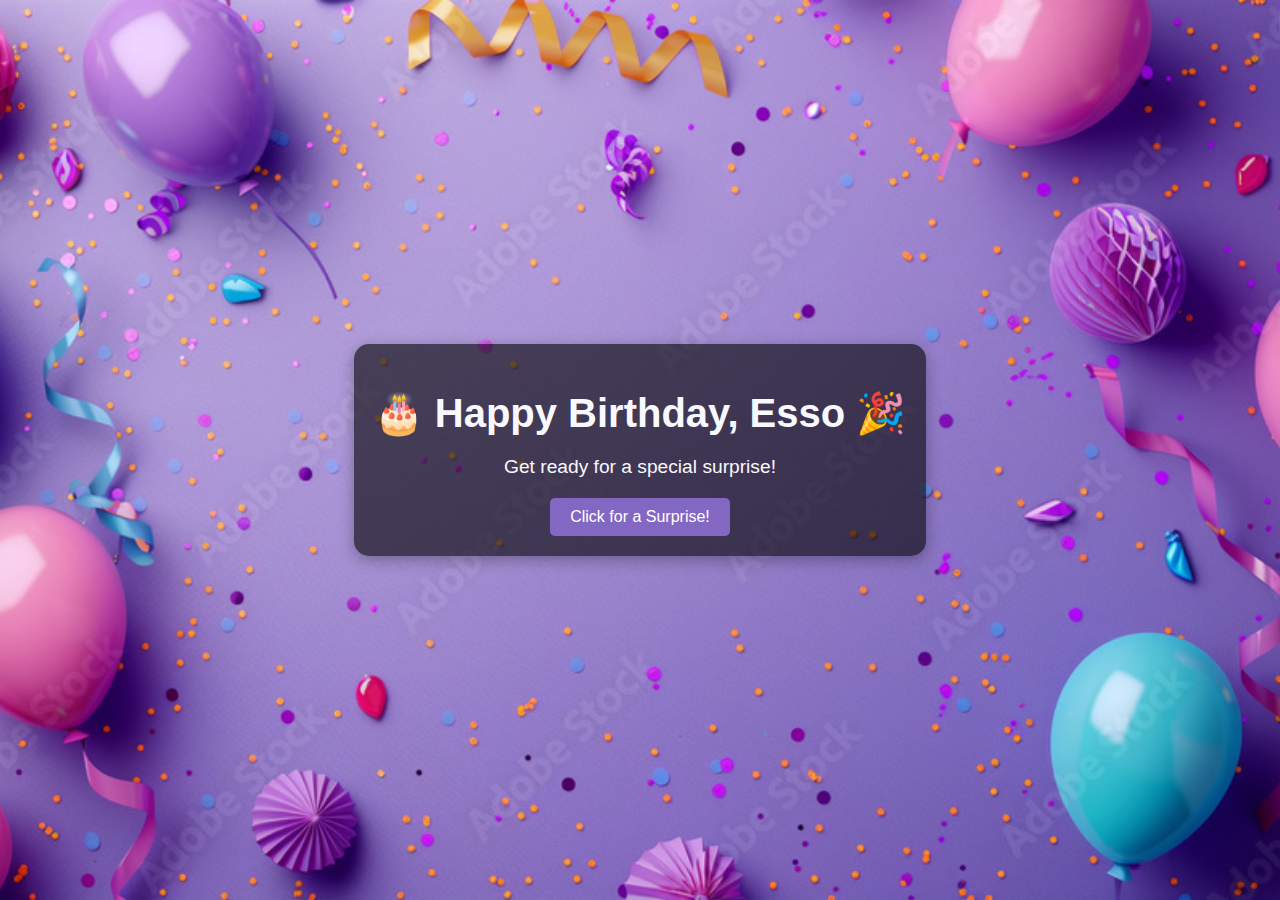
<file: index.html>
<!DOCTYPE html>
<html lang="en">
<head>
    <meta charset="UTF-8">
    <meta name="viewport" content="width=device-width, initial-scale=1.0">
    <title>Happy Birthday!</title>
    <link rel="stylesheet" href="styles/style.css">
</head>
<body>
    <div class="container">
        <h1>🎂 Happy Birthday, Esso 🎉</h1>
        <p>Get ready for a special surprise!</p>
        <button id="surpriseButton">Click for a Surprise!</button>
    </div>
    
    <!-- Move script here -->
    <script src="scripts/script.js"></script>
</body>

</html>
</file>
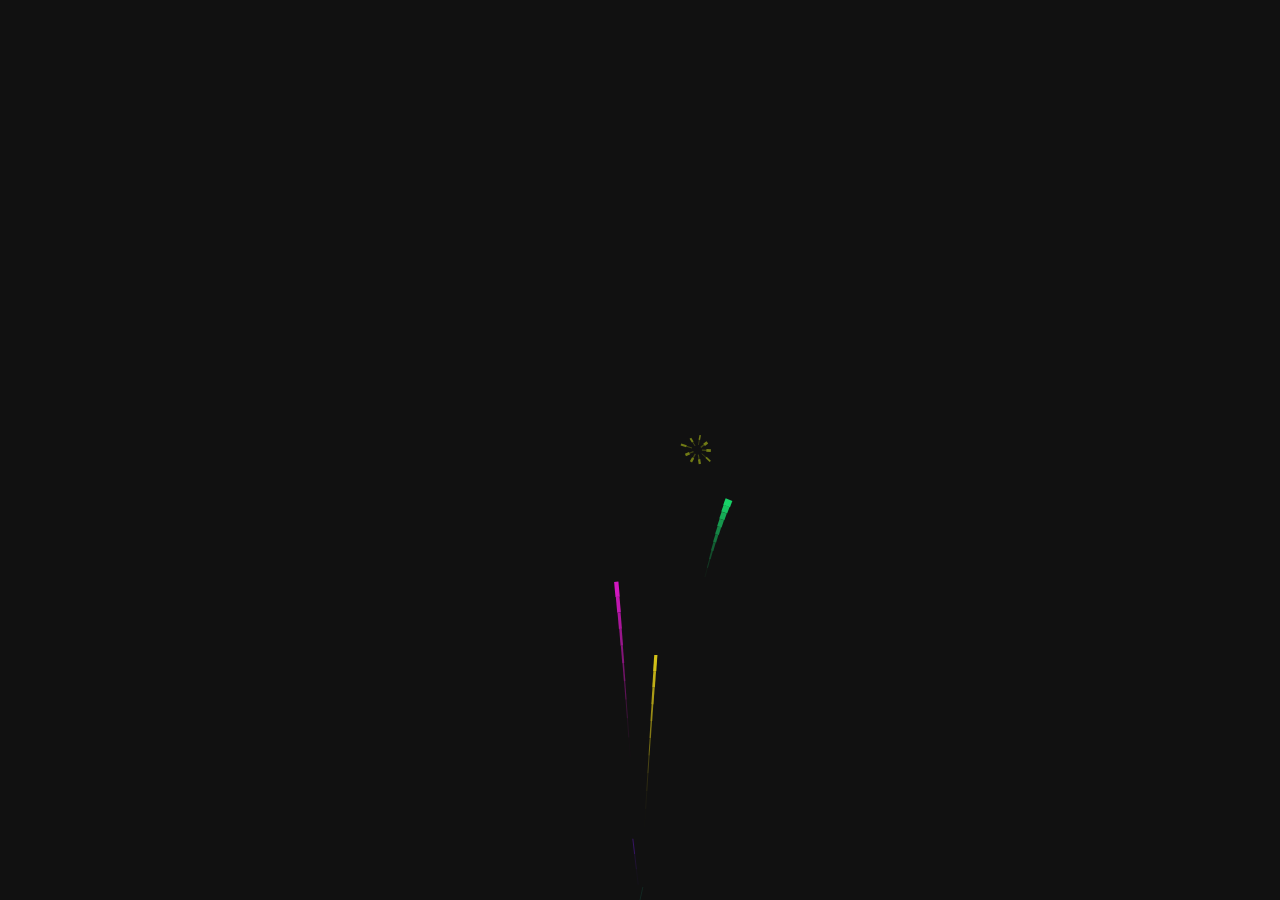
<file: game2/index.html>
<!DOCTYPE html>
<html lang="en">
  <head>
    <meta charset="UTF-8" />
    <meta name="viewport" content="width=device-width, initial-scale=1.0" />
    <link rel="stylesheet" href="happy birtday.css" />
    <title>Happy Birthday</title>
    <style>
      /* Ensure the canvas takes up the full screen */
      body, html {
        margin: 0;
        padding: 0;
        overflow: hidden;
      }
      canvas {
        display: block;
      }
    </style>
  </head>
  <body>
    <!-- Canvas for the fireworks and animations -->
    <canvas id="c"></canvas>
    <audio id="background-audio" autoplay loop>
      <source src="song.mp3" type="audio/mpeg" />
      Your browser does not support the audio element.
    </audio>
    <button onclick="playAudio()">Play Music</button>

    <script>
      function playAudio() {
        let audio = document.getElementById("background-audio");
        audio.play();
      }
    </script>
    <!-- Include the JavaScript file -->
    <script src="happy birtday.js"></script>
  </body>
</html>
</file>
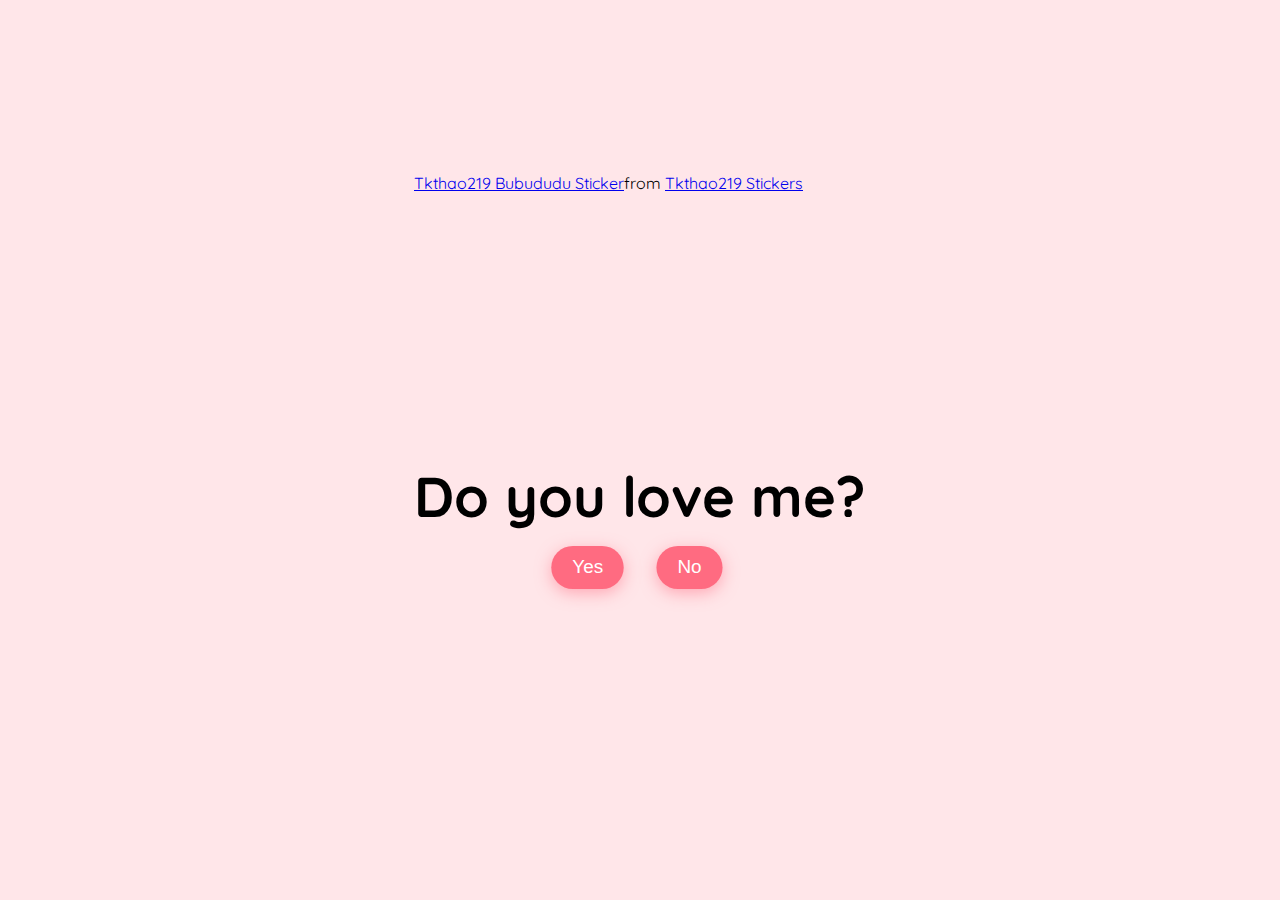
<file: game1/do_you_love_me.html>
<!DOCTYPE html>
<html lang="en">
  <head>
    <meta charset="UTF-8" />
    <meta name="viewport" content="width=device-width, initial-scale=1.0" />
    <link rel="preconnect" href="https://fonts.googleapis.com" />
    <link rel="preconnect" href="https://fonts.gstatic.com" crossorigin />
    <link
      href="https://fonts.googleapis.com/css2?family=Quicksand:wght@300..700&display=swap"
      rel="stylesheet" />
    <link rel="stylesheet" href="do_you_love_me.css" />
    <title>DO you love me?</title>
  </head>
  <body>
    <div class="question-container container">
      <div
        class="tenor-gif-embed"
        data-postid="25789758"
        data-share-method="host"
        data-width="100%">
        <a href="https://tenor.com/view/tkthao219-bubududu-gif-25789758"
          >Tkthao219 Bubududu Sticker</a
        >from
        <a href="https://tenor.com/search/tkthao219-stickers"
          >Tkthao219 Stickers</a
        >
      </div>
      <script
        type="text/javascript"
        async
        src="https://tenor.com/embed.js"></script>

      <h2 class="question">Do you love me?</h2>
      <div class="button-container">
        <button class="yes-btn btn js-yes-btn">Yes</button>
        <button class="no-btn btn js-no-btn">No</button>
      </div>
    </div>

    <div class="result-container container yes" style="display: none;">
      <video class="gif-result" src="cute love gif.mp4" autoplay loop></video>
      <h2>I knew it😍!</h2>
      <!-- The button for the second game will be dynamically added here -->
    </div>

    <div class="cssload-main" style="display: none;">
      <div class="cssload-heart">
        <span class="cssload-heartL"></span>
        <span class="cssload-heartR"></span>
        <span class="cssload-square"></span>
      </div>
      <div class="cssload-shadow"></div>
    </div>
    <script src="do_you_love_me.js"></script>
  </body>
</html>
</file>
<file: styles/style.css>
body {
    margin: 0;
    padding: 0;
    font-family: 'Arial', sans-serif;
    background: url('../assets/media/cake-background.jpg') no-repeat center center fixed;
    background-size: cover;
    display: flex;
    justify-content: center;
    align-items: center;
    height: 100vh;
    color: #f8f8ff; /* Off-white font color */
    text-align: center;
}

.container {
    background: rgba(0, 0, 0, 0.6);
    padding: 20px;
    border-radius: 15px;
    box-shadow: 0 4px 15px rgba(0, 0, 0, 0.3);
}

h1 {
    font-size: 2.5rem;
    margin-bottom: 10px;
    color: #f8f8ff; /* Off-white font color */
    text-align: center;
}

p {
    font-size: 1.2rem;
    margin-bottom: 20px;
    color: #f8f8ff; /* Off-white font color */
}

button {
    background-color: #8368c3; /* Button background */
    color: #fff;
    border: none;
    padding: 10px 20px;
    font-size: 1rem;
    border-radius: 5px;
    cursor: pointer;
    transition: background-color 0.3s ease;
}

button:hover {
    background-color: #6a4fa3; /* Slightly darker shade for hover effect */
}

button:focus {
    outline: none;
}
</file>
<file: game2/happy birtday.css>
/* Ensure canvas covers the full screen */
canvas {
  position: absolute;
  top: 0;
  left: 0;
  width: 100%;
  height: 100%;
}

/* Center text in the middle of the screen */
p {
  margin: 0;
  position: absolute;
  font: 16px Verdana, sans-serif;
  color: #eee;
  text-shadow: 0 0 2px white;
  text-align: center;
  width: 90%; /* Prevents overflow */
  max-width: 300px; /* Ensures better fitting */
  top: 50%;
  left: 50%;
  transform: translate(-50%, -50%);
}

/* Link styles */
p a {
  text-decoration: none;
  color: #aaa;
}

p > a:first-of-type {
  font-size: 20px;
}

span {
  font-size: 11px;
}

/* Full-screen layout */
body {
  overflow: hidden;
  display: flex;
  justify-content: center;
  align-items: center;
  height: 100vh;
  margin: 0;
}

/* 🎈 Media Query for Mobile Screens 🎈 */
@media (max-width: 768px) {
  p {
    font-size: 14px;
    width: 80%;
    max-width: 250px;
    top: 50%;
    left: 50%;
    transform: translate(-50%, -50%);
  }

  p > a:first-of-type {
    font-size: 18px;
  }

  span {
    font-size: 10px;
  }
}
</file>
<file: game1/do_you_love_me.css>
/**Tiktok meowish**/

* {
  padding: 0;
  margin: 0;
  box-sizing: border-box;
}
body {
  display: grid;
  justify-content: center;
  align-items: center;
  background-color: #ffe6e9;
  font-family: "Quicksand", sans-serif;
}
.container {
  position: absolute;
  top: 50%;
  left: 50%;
  transform: translate(-50%, -50%);
  -o-transform: translate(-50%, -50%);
  -ms-transform: translate(-50%, -50%);
  -webkit-transform: translate(-50%, -50%);
  -moz-transform: translate(-100%, -50%);
  transition: 0.2s;
}

.question-container {
  position: absolute;
  top: 40%;
  left: 50%;
  transition: 0.2s;
}
.tenor-gif-embed {
  height: 15rem;
  pointer-events: none;
  border-radius: 10px;
  margin-bottom: 3rem;
}
.question {
  font-size: 3.5rem;
  margin-bottom: 1rem;
}
.button-container {
  display: flex;
  justify-content: center;
  gap: 1.5rem;
}
.btn {
  position: absolute;
  border: none;
  border-radius: 50px;
  padding: 10px 20px;
  font-family: "Poppins", sans-serif;
  font-size: 18px;
  cursor: pointer;
  transition: all 0.3s ease;
  background-color: #ff6b81;
  color: white;
  transform: scale(1.05);
  box-shadow: 0px 4px 15px rgba(255, 107, 129, 0.5);
}
.btn:hover {
  background-color: #ffa4b1;
  transform: scale(1.1);
  box-shadow: 0px 6px 20px rgba(255, 107, 129, 0.7);
  text-shadow: 1px 1px 5px rgba(255, 182, 193, 0.8);
}

.yes-btn {
  right: 54%;
}
.no-btn {
  left: 54%;
}

.result-container {
  display: none;
  position: absolute;
  top: 40%;
  left: 50%;
  transform: translate(-50%, -50%);
  -o-transform: translate(-50%, -50%);
  -ms-transform: translate(-50%, -50%);
  -webkit-transform: translate(-50%, -50%);
  -moz-transform: translate(-100%, -50%);
  transition: 0.2s;
}
.gif-result {
  border-radius: 10px;
  margin-bottom: 2rem;
}
.result-container h2 {
  font-size: 3.2rem;
  text-align: center;
}

/* heart loader */
.cssload-main {
  display: none;
  position: absolute;
  content: "";
  top: 17%;
  left: 50%;
  margin: 200px auto 0 auto;
  transform: translate(-100%, -50%);
  -o-transform: translate(-100%, -240%);
  -ms-transform: translate(-100%, -240%);
  -webkit-transform: translate(-100%, -240%);
  -moz-transform: translate(-100%, -240%);
}

.cssload-main * {
  font-size: 62px;
}

.cssload-heart {
  animation: cssload-heart 2.88s cubic-bezier(0.75, 0, 0.5, 1) infinite normal;
  -o-animation: cssload-heart 2.88s cubic-bezier(0.75, 0, 0.5, 1) infinite
    normal;
  -ms-animation: cssload-heart 2.88s cubic-bezier(0.75, 0, 0.5, 1) infinite
    normal;
  -webkit-animation: cssload-heart 2.88s cubic-bezier(0.75, 0, 0.5, 1) infinite
    normal;
  -moz-animation: cssload-heart 2.88s cubic-bezier(0.75, 0, 0.5, 1) infinite
    normal;
  top: 50%;
  content: "";
  left: 50%;
  position: absolute;
}

.cssload-heartL {
  width: 1em;
  height: 1em;
  border: 1px solid #ff0000;
  background-color: #ff0000;
  content: "";
  position: absolute;
  display: block;
  border-radius: 100%;
  animation: cssload-heartL 2.88s cubic-bezier(0.75, 0, 0.5, 1) infinite normal;
  -o-animation: cssload-heartL 2.88s cubic-bezier(0.75, 0, 0.5, 1) infinite
    normal;
  -ms-animation: cssload-heartL 2.88s cubic-bezier(0.75, 0, 0.5, 1) infinite
    normal;
  -webkit-animation: cssload-heartL 2.88s cubic-bezier(0.75, 0, 0.5, 1) infinite
    normal;
  -moz-animation: cssload-heartL 2.88s cubic-bezier(0.75, 0, 0.5, 1) infinite
    normal;
  transform: translate(-28px, -27px);
  -o-transform: translate(-28px, -27px);
  -ms-transform: translate(-28px, -27px);
  -webkit-transform: translate(-28px, -27px);
  -moz-transform: translate(-28px, -27px);
}

.cssload-heartR {
  width: 1em;
  height: 1em;
  border: 1px solid #ff0000;
  background-color: #ff0000;
  content: "";
  position: absolute;
  display: block;
  border-radius: 100%;
  transform: translate(28px, -27px);
  -o-transform: translate(28px, -27px);
  -ms-transform: translate(28px, -27px);
  -webkit-transform: translate(28px, -27px);
  -moz-transform: translate(28px, -27px);
  animation: cssload-heartR 2.88s cubic-bezier(0.75, 0, 0.5, 1) infinite normal;
  -o-animation: cssload-heartR 2.88s cubic-bezier(0.75, 0, 0.5, 1) infinite
    normal;
  -ms-animation: cssload-heartR 2.88s cubic-bezier(0.75, 0, 0.5, 1) infinite
    normal;
  -webkit-animation: cssload-heartR 2.88s cubic-bezier(0.75, 0, 0.5, 1) infinite
    normal;
  -moz-animation: cssload-heartR 2.88s cubic-bezier(0.75, 0, 0.5, 1) infinite
    normal;
}

.cssload-square {
  width: 1em;
  height: 1em;
  border: 1px solid #ff0000;
  background-color: #ff0000;
  position: relative;
  display: block;
  content: "";
  transform: scale(1) rotate(-45deg);
  -o-transform: scale(1) rotate(-45deg);
  -ms-transform: scale(1) rotate(-45deg);
  -webkit-transform: scale(1) rotate(-45deg);
  -moz-transform: scale(1) rotate(-45deg);
  animation: cssload-square 2.88s cubic-bezier(0.75, 0, 0.5, 1) infinite normal;
  -o-animation: cssload-square 2.88s cubic-bezier(0.75, 0, 0.5, 1) infinite
    normal;
  -ms-animation: cssload-square 2.88s cubic-bezier(0.75, 0, 0.5, 1) infinite
    normal;
  -webkit-animation: cssload-square 2.88s cubic-bezier(0.75, 0, 0.5, 1) infinite
    normal;
  -moz-animation: cssload-square 2.88s cubic-bezier(0.75, 0, 0.5, 1) infinite
    normal;
}

.cssload-shadow {
  top: 97px;
  left: 50%;
  content: "";
  position: relative;
  display: block;
  bottom: -0.5em;
  width: 1em;
  height: 0.24em;
  background-color: rgb(215, 215, 215);
  border: 1px solid rgb(215, 215, 215);
  border-radius: 50%;
  animation: cssload-shadow 2.88s cubic-bezier(0.75, 0, 0.5, 1) infinite normal;
  -o-animation: cssload-shadow 2.88s cubic-bezier(0.75, 0, 0.5, 1) infinite
    normal;
  -ms-animation: cssload-shadow 2.88s cubic-bezier(0.75, 0, 0.5, 1) infinite
    normal;
  -webkit-animation: cssload-shadow 2.88s cubic-bezier(0.75, 0, 0.5, 1) infinite
    normal;
  -moz-animation: cssload-shadow 2.88s cubic-bezier(0.75, 0, 0.5, 1) infinite
    normal;
}

@keyframes cssload-square {
  50% {
    border-radius: 100%;
    transform: scale(0.5) rotate(-45deg);
  }
  100% {
    transform: scale(1) rotate(-45deg);
  }
}

@-o-keyframes cssload-square {
  50% {
    border-radius: 100%;
    -o-transform: scale(0.5) rotate(-45deg);
  }
  100% {
    -o-transform: scale(1) rotate(-45deg);
  }
}

@-ms-keyframes cssload-square {
  50% {
    border-radius: 100%;
    -ms-transform: scale(0.5) rotate(-45deg);
  }
  100% {
    -ms-transform: scale(1) rotate(-45deg);
  }
}

@-webkit-keyframes cssload-square {
  50% {
    border-radius: 100%;
    -webkit-transform: scale(0.5) rotate(-45deg);
  }
  100% {
    -webkit-transform: scale(1) rotate(-45deg);
  }
}

@-moz-keyframes cssload-square {
  50% {
    border-radius: 100%;
    -moz-transform: scale(0.5) rotate(-45deg);
  }
  100% {
    -moz-transform: scale(1) rotate(-45deg);
  }
}

@keyframes cssload-heart {
  50% {
    transform: rotate(360deg);
  }
  100% {
    transform: rotate(720deg);
  }
}

@-o-keyframes cssload-heart {
  50% {
    -o-transform: rotate(360deg);
  }
  100% {
    -o-transform: rotate(720deg);
  }
}

@-ms-keyframes cssload-heart {
  50% {
    -ms-transform: rotate(360deg);
  }
  100% {
    -ms-transform: rotate(720deg);
  }
}

@-webkit-keyframes cssload-heart {
  50% {
    -webkit-transform: rotate(360deg);
  }
  100% {
    -webkit-transform: rotate(720deg);
  }
}

@-moz-keyframes cssload-heart {
  50% {
    -moz-transform: rotate(360deg);
  }
  100% {
    -moz-transform: rotate(720deg);
  }
}

@keyframes cssload-heartL {
  60% {
    transform: scale(0.4);
  }
}

@-o-keyframes cssload-heartL {
  60% {
    -o-transform: scale(0.4);
  }
}

@-ms-keyframes cssload-heartL {
  60% {
    -ms-transform: scale(0.4);
  }
}

@-webkit-keyframes cssload-heartL {
  60% {
    -webkit-transform: scale(0.4);
  }
}

@-moz-keyframes cssload-heartL {
  60% {
    -moz-transform: scale(0.4);
  }
}

@keyframes cssload-heartR {
  40% {
    transform: scale(0.4);
  }
}

@-o-keyframes cssload-heartR {
  40% {
    -o-transform: scale(0.4);
  }
}

@-ms-keyframes cssload-heartR {
  40% {
    -ms-transform: scale(0.4);
  }
}

@-webkit-keyframes cssload-heartR {
  40% {
    -webkit-transform: scale(0.4);
  }
}

@-moz-keyframes cssload-heartR {
  40% {
    -moz-transform: scale(0.4);
  }
}

@keyframes cssload-shadow {
  50% {
    transform: scale(0.5);
    border-color: rgb(228, 228, 228);
  }
}

@-o-keyframes cssload-shadow {
  50% {
    -o-transform: scale(0.5);
    border-color: rgb(228, 228, 228);
  }
}

@-ms-keyframes cssload-shadow {
  50% {
    -ms-transform: scale(0.5);
    border-color: rgb(228, 228, 228);
  }
}

@-webkit-keyframes cssload-shadow {
  50% {
    -webkit-transform: scale(0.5);
    border-color: rgb(228, 228, 228);
  }
}

@-moz-keyframes cssload-shadow {
  50% {
    -moz-transform: scale(0.5);
    border-color: rgb(228, 228, 228);
  }
}
</file>
